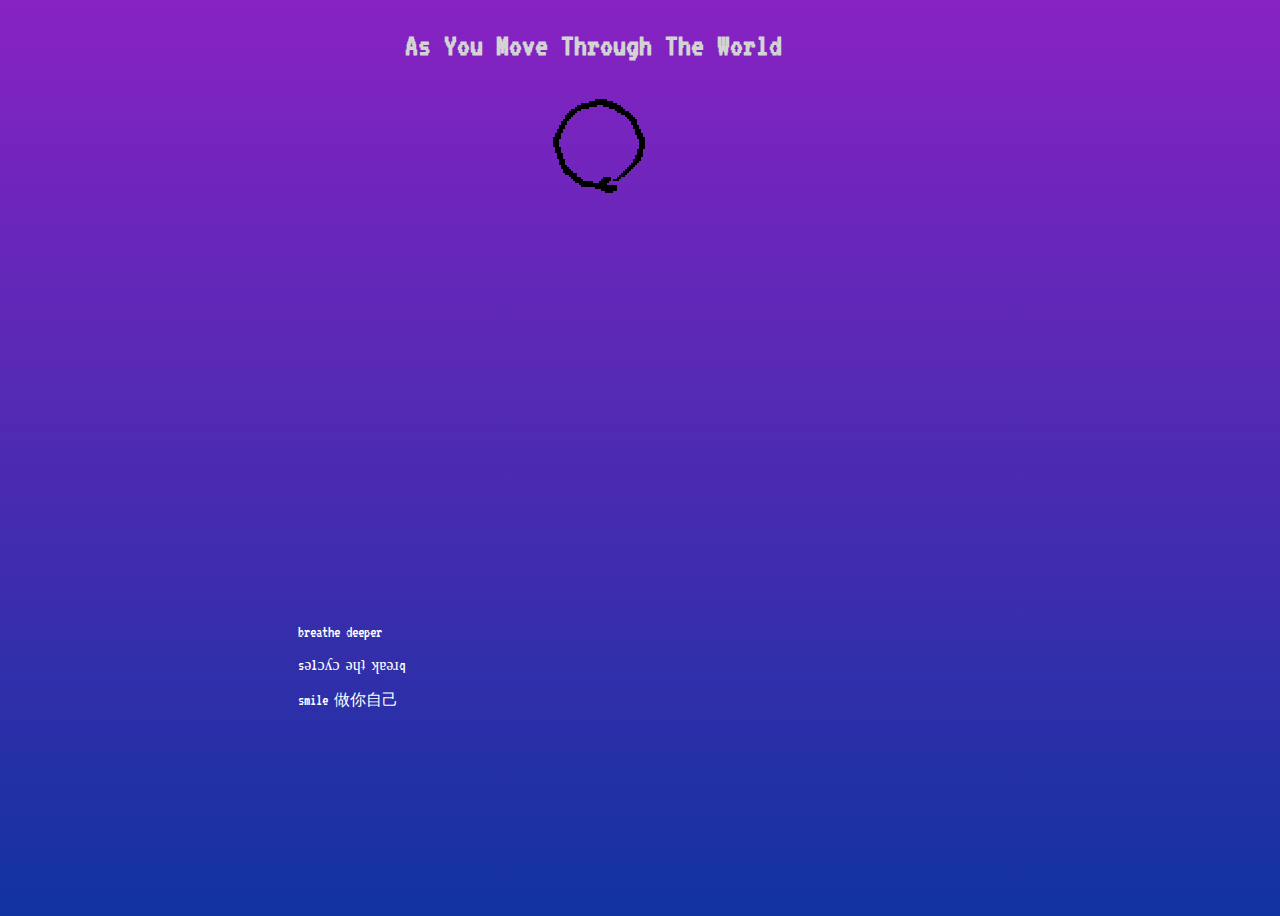
<file: home.html>
<!DOCTYPE html>
<html lang="en">
  <head>
    <meta charset="UTF-8" />
    <meta http-equiv="X-UA-Compatible" content="IE=edge" />
    <meta name="viewport" content="width=device-width, initial-scale=1.0" />
    <title>Pac-Mind</title>
    <link rel="stylesheet" href="styles.css" />
    <link rel="preconnect" href="https://fonts.googleapis.com" />
    <link rel="preconnect" href="https://fonts.gstatic.com" crossorigin />
    <link
      href="https://fonts.googleapis.com/css2?family=VT323&display=swap"
      rel="stylesheet"
    />
  </head>
  <body>
    <!-- The Modal -->
    <div id="myModal" class="modal">
      <!-- Modal content -->
      <div class="modal-content">
        <span class="close">&times;</span>
        <br />
        <br />
        <br />
        <p id="info">
          You can pick out one of the finest avatars of this realm:
        </p>
        <div id="buttonWrapper">
          <div class="avatarWrapper">
            <button class="avatarChoice" id="avatarDave"></button>
            <p>Dave</p>
          </div>
          <div class="avatarWrapper">
            <button class="avatarChoice" id="avatarKerry"></button>
            <p>Kerry</p>
          </div>
          <div class="avatarWrapper">
            <button class="avatarChoice" id="avatarRebe"></button>
            <p>Rebe</p>
          </div>
        </div>
      </div>
    </div>
    <div id="textContainer">
      <p>breathe deeper</p>
      <p>sǝlɔʎɔ ǝɥʇ ʞɐǝɹq</p>
      <p>smile 做你自己</p>
    </div>
    <div>
      <h1>As You Move Through The World</h1>
      <canvas id="gameCanvas"></canvas>
      <div id="buttonWrapper">
        <button id="startButton"></button>
      </div>
    </div>

    <script src="src/Game.js" type="module"></script>
  </body>
</html>
</file>
<file: styles.css>
#gameCanvas {
  box-shadow: 10px 10px 20px black;
  display: none;
}

p {
  font-family: "VT323";
}

h1 {
  text-align: center;
  color: lightgrey;
  font-family: "VT323";
}

#textContainer {
  margin-top: 600px;
  margin-left: -200px;
}
#textContainer p {
  color: white;
}

body {
  display: flex;
  justify-content: center;
  overflow: hidden;
  height: 100vh;
  background: linear-gradient(
    0deg,
    rgb(17, 51, 161) 0%,
    rgb(136, 34, 195) 100%
  );
}

#buttonWrapper {
  text-align: center;
  min-height: 150px;
}

#startButton {
  background: url("./images/oroubouros.gif") no-repeat;
  cursor: pointer;
  width: 120px;
  height: 120px;
  border: none;
}

.avatarChoice {
  width: 64px;
  height: 64px;
  margin: 0px 30px 0px 30px;
  border: none;
  cursor: pointer;
}

#info {
  color: white;
  padding-bottom: 25px;
  padding-left: 10px;
  font-size: 30px;
}

#avatarKerry {
  background: url("./images/kerry_avatar_large.gif") no-repeat;
}

#avatarDave {
  background: url("./images/dave_avatar_large.gif") no-repeat;
}

#avatarRebe {
  background: url("./images/rebe_avatar_large.gif") no-repeat;
}

.modal {
  display: none; /* Hidden by default */
  position: fixed; /* Stay in place */
  z-index: 1; /* Sit on top */
  left: 0;
  top: 0;
  width: 100%; /* Full width */
  height: 100%; /* Full height */
  overflow: auto; /* Enable scroll if needed */
  background-color: rgb(0, 0, 0); /* Fallback color */
  background-color: rgba(0, 0, 0, 0.4); /* Black w/ opacity */
}

/* Modal Content/Box */
.modal-content {
  background-color: #7bebf3;
  margin: 15% auto; /* 15% from the top and centered */
  padding: 20px;
  border: 1px solid #888;
  width: 40%; /* Could be more or less, depending on screen size */
}

.avatarWrapper {
  float: left;
  min-height: 200px;
}
/* The Close Button */
.close {
  color: #aaa;
  float: right;
  font-size: 28px;
  font-weight: bold;
}

.close:hover,
.close:focus {
  color: black;
  text-decoration: none;
  cursor: pointer;
}
</file>
